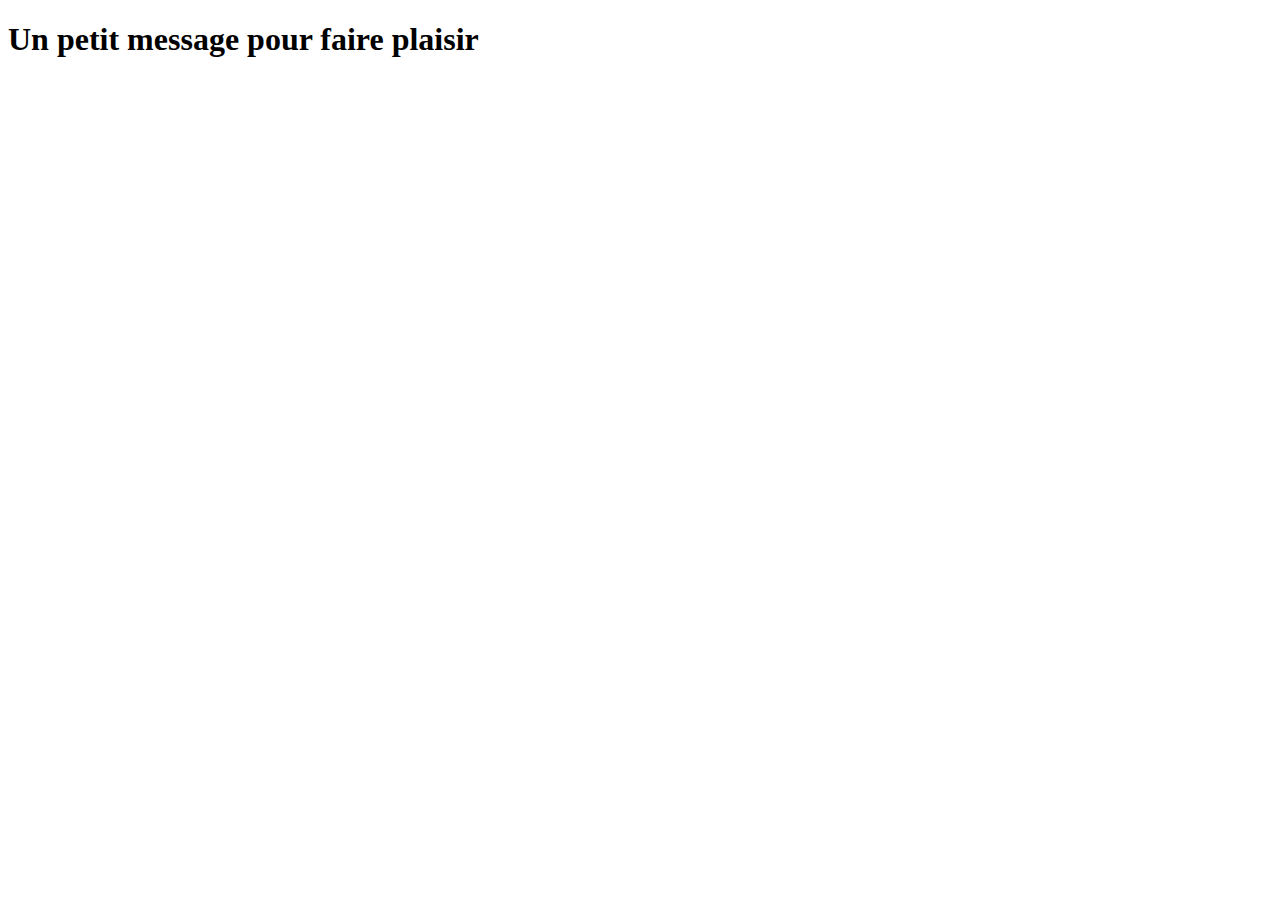
<file: demo-spring-mvc/target/classes/templates/message-view.html>
<!DOCTYPE html>
<html lang="en">
<head>
    <meta charset="UTF-8">
    <title>Title</title>
</head>
<body>

  <h1 th:text="'mon calcul 5 + 3 = '+${5+3}">Un petit message pour faire plaisir</h1>

</body>
</html>
</file>
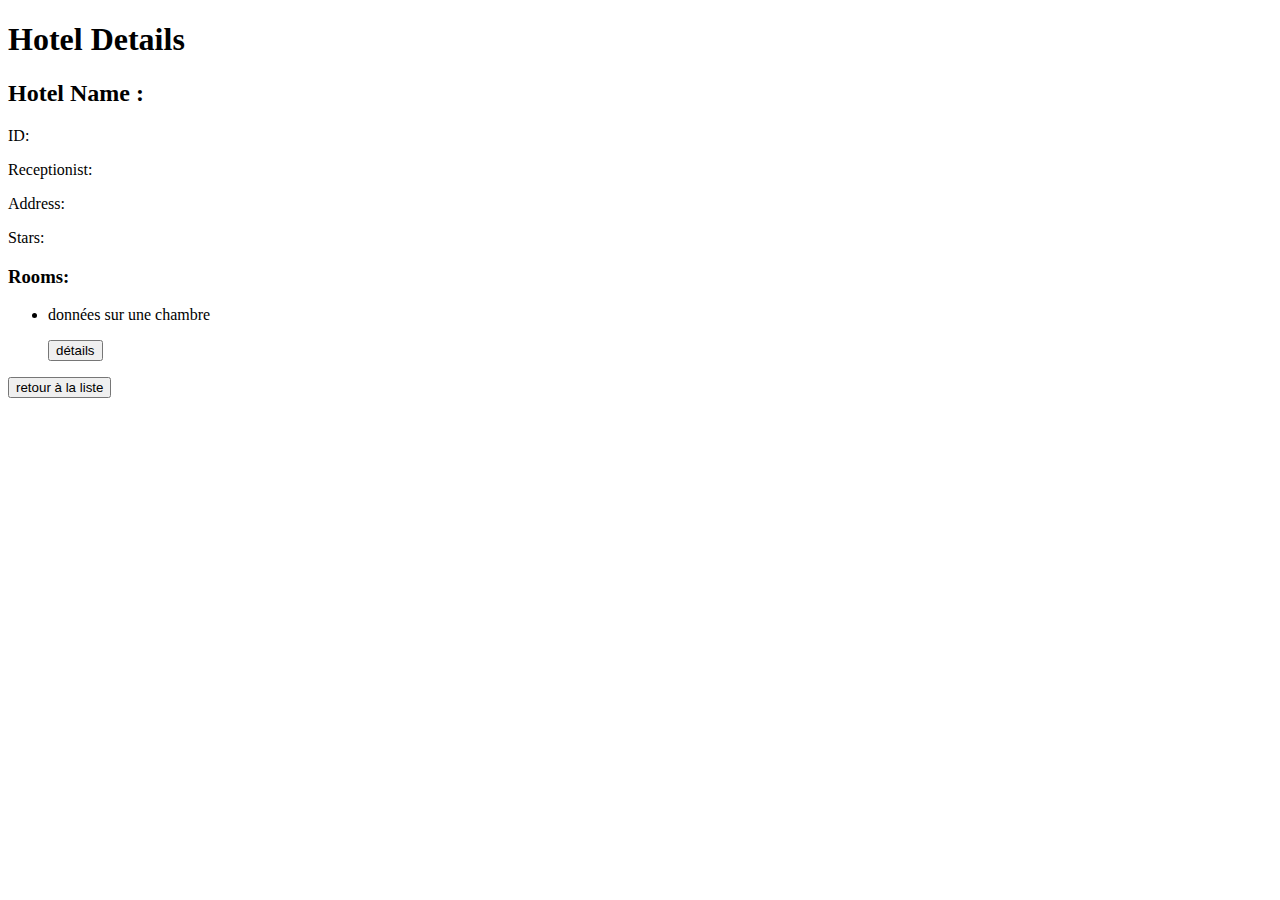
<file: demo-spring-mvc/target/classes/templates/hotel/hotelOne.html>
<!DOCTYPE html>
<html lang="fr">
<head>
    <meta http-equiv="Content-Type" content="text/html;charset=UTF-8">
    <link href="https://cdn.jsdelivr.net/npm/bootstrap@5.0.2/dist/css/bootstrap.min.css" rel="stylesheet" integrity="sha384-EVSTQN3/azprG1Anm3QDgpJLIm9Nao0Yz1ztcQTwFspd3yD65VohhpuuCOmLASjC" crossorigin="anonymous">
    <title>Hotel Details</title>
</head>
<body>
<div class="container">
    <h1>Hotel Details</h1>
    <div class="card">
        <div class="card-header">
            <h2 class="card-title">Hotel Name : <span th:text="${hotel.nom}"></span></h2>
        </div>
        <div class="card-body">
            <p>ID: <span th:text="${hotel.ID}"></span></p>
            <p>Receptionist: <span th:text="${hotel.nomReceptionist}"></span></p>
            <p>Address: <span th:text="${hotel.adresse}"></span></p>
            <p>Stars: <span th:text="${hotel.nbrEtoiles}"></span></p>
            <h3>Rooms:</h3>
            <ul>
                <li th:each="room : ${hotel.rooms}" th:object="${room}">
                    <p th:text="|numéro: *{numRoom},
                lits simples: *{nbrSimpleBed},
                lits doubles: *{nbrDoubleBed}|">
                        données sur une chambre
                    </p>
                    <a th:href="@{/room/{num}(num=*{numRoom})}">
                        <button>détails</button>
                    </a>
                </li>
            </ul>
        </div>
    </div>
    <a href="/hotel/all">
        <button class="btn btn-primary">retour à la liste</button>
    </a>
</div>
</body>
</html>
</file>
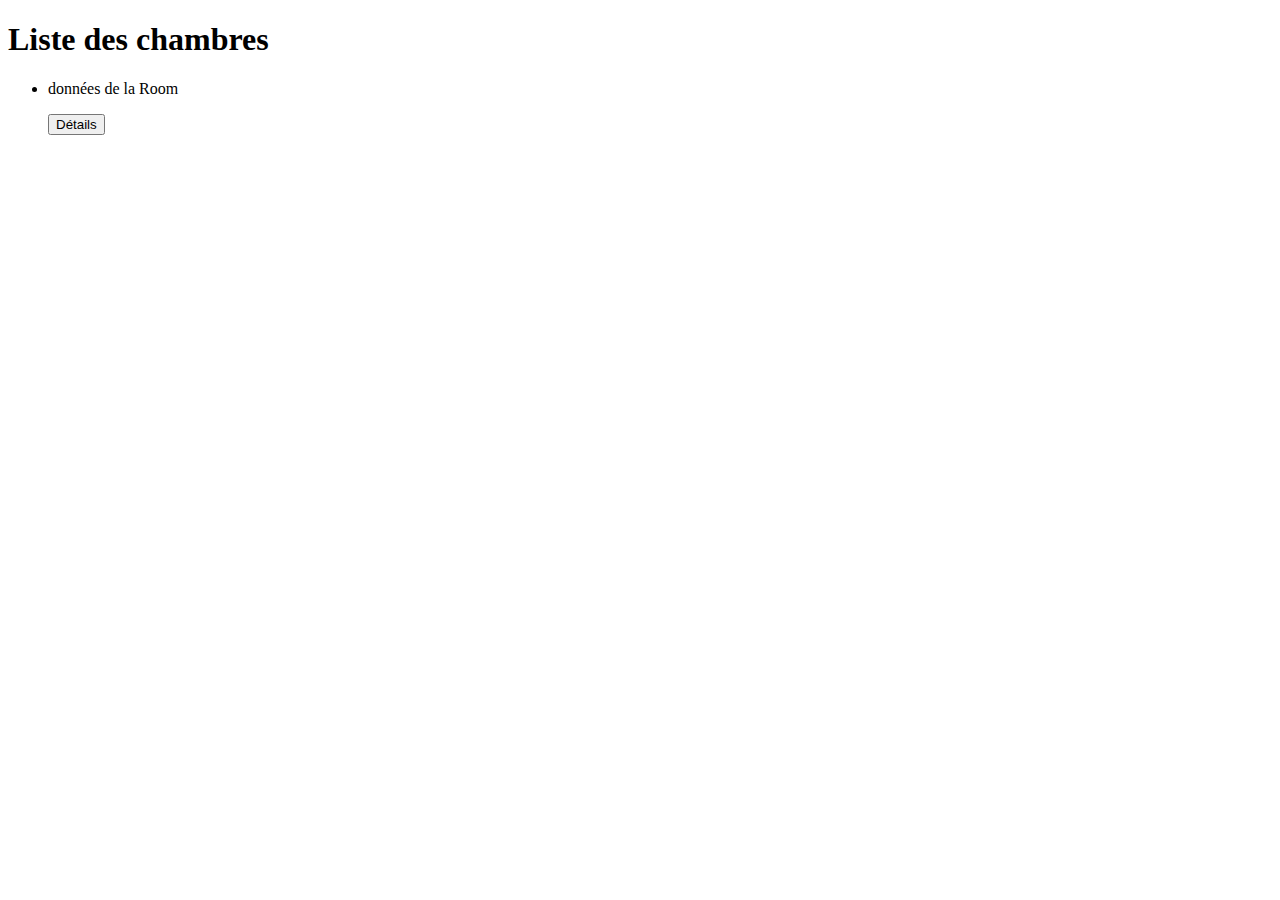
<file: demo-spring-mvc/target/classes/templates/room/all.html>
<!DOCTYPE html>
<html lang="en">
<head>
    <meta charset="UTF-8">
    <title>Title</title>
</head>
<body>

    <h1>Liste des chambres</h1>

    <ul>
        <li th:each="room : ${rooms}" th:object="${room}">
            <p th:text="|Chambre numéro: *{numRoom},
            lits simple: *{nbrSimpleBed},
            lits double: *{nbrDoubleBed}|">
                données de la Room
            </p>
            <a th:href="@{/room/{num}(num=*{numRoom})}">
                <button>Détails</button>
            </a>

        </li>
    </ul>

</body>
</html>
</file>
